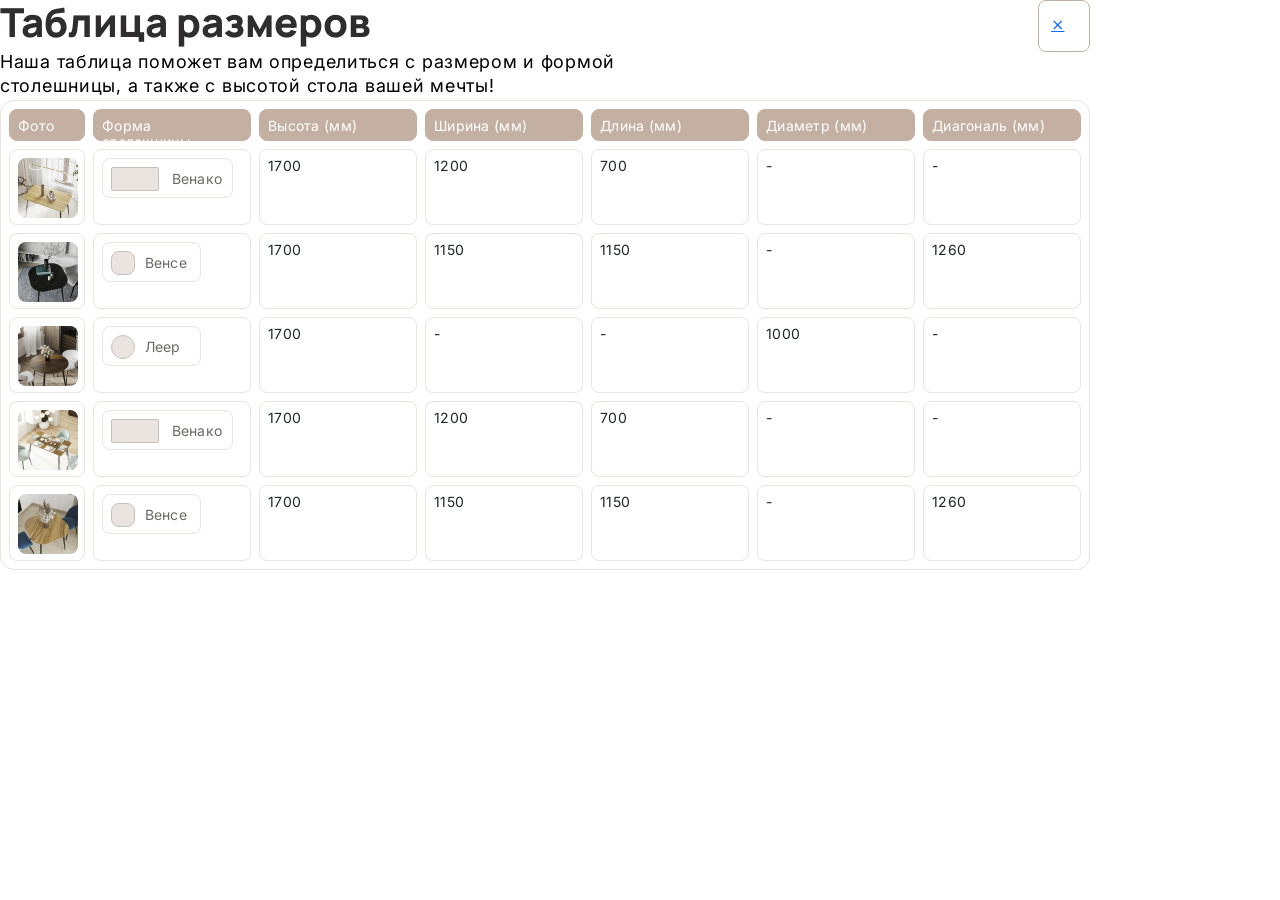
<file: size.html>
<!DOCTYPE html>
<html lang="en">
<head>
    <meta charset="UTF-8">
    <meta name="viewport" content="width=device-width, initial-scale=1.0">
    <title>Sizes</title>
    <link href="https://cdn.jsdelivr.net/npm/bootstrap@5.3.3/dist/css/bootstrap.min.css" rel="stylesheet" integrity="sha384-QWTKZyjpPEjISv5WaRU9OFeRpok6YctnYmDr5pNlyT2bRjXh0JMhjY6hW+ALEwIH" crossorigin="anonymous">
    <link rel="stylesheet" href="/css/index.css">
	<link rel="preconnect" href="https://fonts.googleapis.com">
	<link rel="preconnect" href="https://fonts.gstatic.com" crossorigin>
	<link href="https://fonts.googleapis.com/css2?family=Manrope:wght@200..800&display=swap" rel="stylesheet">

    <link rel="preconnect" href="https://fonts.googleapis.com">
    <link rel="preconnect" href="https://fonts.gstatic.com" crossorigin>
    <link href="https://fonts.googleapis.com/css2?family=Inter:ital,opsz,wght@0,14..32,100..900;1,14..32,100..900&display=swap" rel="stylesheet">   
</head>
<body class="size_body">
  <div class="size_hadder">
      <div class="size_hadder_maintext">
          Таблица размеров
      </div>
      <a href="/product.html" class="size_hadder_exit">
          ×
      </a>
      <div class="size_hadder_lowtext">
          Наша таблица поможет вам определиться с размером 
          и формой столешницы, а также с высотой стола вашей мечты!
      </div>
    	</div>
		<div class="size_table">
			<div class="size_table_top_first">
					Фото
			</div>
			<div class="size_table_top_other">
					Форма столешницы
			</div>  
			<div class="size_table_top_other">
					Высота (мм)
			</div>  
			<div class="size_table_top_other">
					Ширина (мм)
			</div>  
			<div class="size_table_top_other">
					Длина (мм)
			</div>  
			<div class="size_table_top_other">
					Диаметр (мм)
			</div>  
			<div class="size_table_top_other">
					Диагональ (мм)
			</div>  

      <div class="size_table_firstcolom">
        <img src="/img/venako_size.png" alt="" class="size_table_firstcolom_img">
      </div>
      <div class="size_table_maincontent">
        <div class="size_table_maincontent_venako">
          <div id="rectangle" class="size_table_maincontent_venako_figure">
          </div>
          <div class="size_table_maincontent_venako_text">
            Венако
          </div>
        </div>
        </div>
				<div	class="size_table_maincontent">
					1700
				</div>
				<div	class="size_table_maincontent">
					1200
				</div>
				<div	class="size_table_maincontent">
					700
				</div>
				<div	class="size_table_maincontent">
					-
				</div>
				<div	class="size_table_maincontent">
					-
				</div>

				<div class="size_table_firstcolom">
					<img src="/img/vense_size.png" alt="" class="size_table_firstcolom_img">
				</div>
				<div class="size_table_maincontent">
					<div class="size_table_maincontent_vense">
						<div id="rectangle" class="size_table_maincontent_vense_figure">
						</div>
						<div class="size_table_maincontent_vense_text">
							Венсе
						</div>
					</div>
				</div>
				<div	class="size_table_maincontent">
					1700
				</div>
				<div	class="size_table_maincontent">
					1150
				</div>
				<div	class="size_table_maincontent">
					1150
				</div>
				<div	class="size_table_maincontent">
					-
				</div>
				<div	class="size_table_maincontent">
					1260
				</div>

				<div class="size_table_firstcolom">
					<img src="/img/leer_size.png" alt="" class="size_table_firstcolom_img">
				</div>
				<div class="size_table_maincontent">
					<div class="size_table_maincontent_leer">
						<div id="rectangle" class="size_table_maincontent_leer_figure">
						</div>
						<div class="size_table_maincontent_leer_text">
							Леер
						</div>
					</div>
				</div>
				<div	class="size_table_maincontent">
					1700
				</div>
				<div	class="size_table_maincontent">
					-
				</div>
				<div	class="size_table_maincontent">
					-
				</div>
				<div	class="size_table_maincontent">
					1000
				</div>
				<div	class="size_table_maincontent">
					-
				</div>

				<div class="size_table_firstcolom">
					<img src="/img/venako2_size.png" alt="" class="size_table_firstcolom_img">
			 	</div>
			 	<div class="size_table_maincontent">
				 <div class="size_table_maincontent_venako">
					 <div id="rectangle" class="size_table_maincontent_venako_figure">
					 </div>
					 <div class="size_table_maincontent_venako_text">
						 Венако
					 </div>
				 </div>
				 </div>
				 <div	class="size_table_maincontent">
					1700
				 </div>
				 <div	class="size_table_maincontent">
					1200
				</div>
				<div	class="size_table_maincontent">
					700
				</div>
				<div	class="size_table_maincontent">
					-
				</div>
				<div	class="size_table_maincontent">
					-
				</div>

				<div class="size_table_firstcolom">
					<img src="/img/vense2_size.png" alt="" class="size_table_firstcolom_img">
				</div>
				<div class="size_table_maincontent">
					<div class="size_table_maincontent_vense">
						<div id="rectangle" class="size_table_maincontent_vense_figure">
						</div>
						<div class="size_table_maincontent_vense_text">
							Венсе
						</div>
					</div>
				</div>
				<div	class="size_table_maincontent">
					1700
				</div>
				<div	class="size_table_maincontent">
					1150
				</div>
				<div	class="size_table_maincontent">
					1150
				</div>
				<div	class="size_table_maincontent">
					-
				</div>
				<div	class="size_table_maincontent">
					1260
				</div>

			</div>
    <script src="/js/product_form.js"></script>
    <script src="https://cdn.jsdelivr.net/npm/bootstrap@5.3.3/dist/js/bootstrap.bundle.min.js" integrity="sha384-YvpcrYf0tY3lHB60NNkmXc5s9fDVZLESaAA55NDzOxhy9GkcIdslK1eN7N6jIeHz" crossorigin="anonymous"></script>
</body>
</html>
</file>
<file: css/index.css>
.body{
  max-width: 100vw;
  padding: 0px 24px 0px 0px;
}
.container{
  max-width: 100vw;
  height: 92px;
  padding: 0px 24px 0px 24px;
  gap: 0px;
  border: 0px 0px 8px 0px;
  opacity: 0px;
}
.hadder{
  display: flex;
  justify-content: space-between;
  padding-top: 24px;
  padding-right: 24px;
}
.networks{
  display: inline-block;
  padding-top: 48px;
  padding-left: 48px;
}
.imgborder{
  border: 1px solid black;
  border-radius: 8px;
  padding: 12px 12px 12px 12px;
  margin-right: 16px;
}
.dropdown{
  padding-left: 24px;
  display: inline; 
}
.logo{
  display: inline;
}
.dropdown-menu{
  width: 540px;
  height: 1,080px;
  opacity: 0px;    
  font-family: manrope;
  background: #E9E4E0;
}
.full-items-menu{
  margin-top: 48px;
}
.close_img{
  position: absolute;
  margin-top: 24px;
  margin-right: 24px;
  margin-left: 464px;
  border-radius: 8px;
  padding: 12px 12px 12px 12px;
  border: 1px solid #2F2D2E;
}
.btn-secondary{
  text-decoration: none;
}
.dropdown-item {
  padding-left: 48px;
  padding-top: 24px;
  padding-bottom: 16px;
  font-family: Manrope;
  font-size: 40px;
	font-weight: 800;
	color: #C9C0BA;
  line-height: 44px;
  text-align: left;
  text-underline-position: from-font;
  text-decoration-skip-ink: none;
}
.dropdown-item:hover {
	color: #2F2D2E;
}
.request{
  width: 311px;
  height: 72px;
  border-radius: 8px;
  margin-left: 48px;
  margin-top: 24px;
  margin-bottom: 24px;
  border: 1px solid #2F2D2E;
  padding: 24px 40px 24px 40px;
  background-color: #2F2D2E;
}
.req_font{
  font-family: Inter;
  font-size: 24px;
  font-weight: 400;
  line-height: 24px;
  text-align: left;
  text-underline-position: from-font;
  text-decoration: none;
  color: #FFFFFF;
}
.languages{
  padding-top: 12px;
  padding-left: 48px;
  margin-bottom: 236px;
}
.translate{
  border: 1px solid black;
  border-radius: 8px;
  margin-right: 16px;
  padding: 8px 16px 8px 16px;
}
.dilers{
  display: inline; 
  font-family: Inter;
  font-size: 16px;
  font-weight: 500;
  line-height: 18px;
  text-align: left;
  text-decoration-line: underline;
  text-decoration-style: solid;
  text-underline-position: from-font;
  text-decoration-skip-ink: none;
  color: #C4B0A2;
}


.product_catalog{
  max-width: 100vw;
  padding: 48px 24px 0px 24px;
}
.text_swap_catalog{
  text-decoration: none;
  font-family: Inter;
  font-size: 16px;
  font-weight: 500;
  line-height: 18px;
  text-align: left;
  text-underline-position: from-font;
  text-decoration-skip-ink: none;
  color: #C4B0A2;
}
.text_swap_catalog:hover{
  color: #2F2D2E;
}
.big_catalog_text{
  font-family: Manrope;
  font-size: 54px;
  font-weight: 800;
  line-height: 56px;
  text-align: left;
  text-underline-position: from-font;
  text-decoration-skip-ink: none;
  color: #2F2D2E;
}
.progress_bar{
  display: flex;
  align-items: center;
  width: 301px;
  height: 44px;
  gap: 16px;
  opacity: 0px;
}
.catalog_and_progress_bar{
  display: grid; 
  grid-template-columns: 1260px 612px;
  max-width: 1872px;
  justify-content: space-between;
}
.progress_bar_full{
  display: grid; 
  grid-template-columns: 55% 45%;
  justify-content:right;
}
.number_progress_bar{
  font-family: Manrope;
  font-size: 32px;
  font-weight: 800;
  line-height: 44px;
  text-align: left;
  text-underline-position: from-font;
  text-decoration-skip-ink: none;
}
.progress_bar_change{
  display: inline-block;
  width: 191px;
  height: 8px;
  padding: 2px 0px 0px 0px;
  border: 1px solid black;
  border-radius: 4px;
  background-color: #E9E4E0;
}
.navigation_buttons{
  display: inline;
}

.collection{
  padding-top: 24px;
  display: grid;
  justify-content: start;
  grid-template-columns: 1fr 1fr 1fr;
  grid-template-rows: 100%;
  row-gap: 24px;
  column-gap: 24px;
 }
.collection_container{
  display: grid;
  grid-template-columns: 80% 20%;
  grid-template-rows: 50% 50%;
  width: 608px;
  height: 350px;
  border-radius: 8px;
}
.collection_img{
  max-width: 608px;
  max-height: 380px;
  width: auto;
  height: auto;
  filter: brightness(60%);
  border-radius: 8px;
}
.collection_icon{
  z-index: 1;
  padding: 100px 0px 0px 60px;
}
.text{
  font-family: Manrope;
  font-size: 40px;
  font-weight: 800;
  line-height: 44px;
  text-align: left;
  text-underline-position: from-font;
  text-decoration-skip-ink: none;
  color: #FFFFFF;
  z-index: 1;
  padding: 64px 0px 0px 32px;
}
.low_text{
  font-family: Inter;
  font-size: 18px;
  font-weight: 400;
  line-height: 24px;
  letter-spacing: 0.04em;
  text-align: left;
  text-underline-position: from-font;
  text-decoration-skip-ink: none;
}


.filters{
  display: flex;
  flex-wrap: wrap;
  justify-content: flex-start;
  justify-items: center;
  padding: 50px 0px 0px 160px;
  gap: 6px;
}
.filter_item{
  padding: 8px 16px 8px 16px;
  
  border: 1px solid #C4B0A2;
  border-radius: 8px;
 
  font-family: Inter;
  font-size: 18px;
  font-weight: 400;
  line-height: 24px;
  letter-spacing: 0.04em;
  text-align: center;
  text-underline-position: from-font;
  text-decoration-skip-ink: none;
  color: #C4B0A2;
  cursor: pointer;

  margin-right: 16px;
}
.filter_item:hover{
  border: 1px solid #2F2D2E;
  color: #2F2D2E;
}
.main_catalog{
  display: grid;
  margin: 24px;
  justify-content: center;
  grid-template-columns: repeat(auto-fit, 356px 356px);
  grid-template-rows: repeat(auto-fit, 439px 439px);
  row-gap: 24px;
  column-gap: 24px;
}
.main_catalog_item{
  width:356px;
  height: 439px;
  border: 1px solid #C9C0BA;
  border-radius: 8px;

  display: grid;
  grid-template-columns: 80% 20%;
  grid-template-rows: 80% 20%;
}
.product_link{
  text-decoration:none;
  color: #2F2D2E;
}
.main_catalog_item:hover{
  border-color: #2F2D2E;
}
.main_item_img{
  width: 354px;
  height: 355px;
  gap: 20px;
  opacity: 0px;
  background-color:#E9E4E0;
  border: 1px solid #C9C0BA;
  border-radius: 8px 8px 0px 0px;
}
.main_catalog_text{
  padding: 16px 0px 16px 16px;
}
.main_catalog_text_top{
  font-family: Inter;
  font-size: 18px;
  font-weight: 400;
  line-height: 24px;
  letter-spacing: 0.04em;
  text-align: left;
  text-underline-position: from-font;
  text-decoration-skip-ink: none;
}
.main_catalog_text_price{
  padding-top: 4px;
  font-family: Inter;
  font-size: 20px;
  font-weight: 700;
  line-height: 24px;
  letter-spacing: 0.04em;
  text-align: left;
  text-underline-position: from-font;
  text-decoration-skip-ink: none;
}
.main_catalog_icon_show{
  margin-top: 16px;
  padding: 12px;
  border-radius: 8px;
  border: 1px solid #C4B0A2
}
.main_button_showmore{
  display: flex;
  justify-content: center;
  margin-top: 24px;
  
  font-family: Inter;
  font-size: 20px;
  font-weight: 400;
  line-height: 20px;
  text-align: left;
  text-underline-position: from-font;
  text-decoration-skip-ink: none;
  color: #FFFFFF;
}
.border_showmore{
  padding: 16px 32px 16px 32px;
  gap: 10px;
  border-radius: 8px;
  border: 1px solid #C4B0A2;
  background-color: #C4B0A2;
  background-size: 220px 52px;
}


.feedback_form{
  display: grid;
  align-items: center;
  margin: 50px 24px 24px 24px;
  width: 100vw;
  height: 659px;
  padding-bottom: 24px;
}
.feedback_fon{
  background-image: url(/img/feedback.png);
  border-radius: 8px;
  border: 1px;
  width: 1772px;
  height: 635px;
}
.feedback_text{
  display: grid;
  justify-content: center;
  align-content: center;
  grid-template-rows: 10% 90%;
  grid-template-columns: 50% 50%;
  margin-top: 120px;
  border: 16px double #FFFFFF33;

  gap: 8px;
  border-radius: 8px;

  backdrop-filter: blur(20px);
  margin-left: 417px;
  width: 1086px;
  height: 371px;
  padding: 100px;
}
.feedback_text_1{
  font-family: Manrope;
  font-size: 40px;
  font-weight: 800;
  line-height: 44px;
  text-align: left;
  text-underline-position: from-font;
  text-decoration-skip-ink: none;
  color: #FFFFFF;
}
.feedback_text_2{
  font-family: Inter;
  font-size: 18px;
  font-weight: 400;
  line-height: 24px;
  letter-spacing: 0.04em;
  text-align: left;
  text-underline-position: from-font;
  text-decoration-skip-ink: none;
  color: #FFFFFF;
}
.feedback_text_place{
  display: grid;
  align-content: center;
  justify-content: start;
  margin-top: 10px;
}
.feedback_input{
  display: grid;
  grid-template-columns: 459px;
  grid-template-rows: 103px 103px 103px;
  background-color: #FFFFFF;
  width: 459px;
  height: 308px;
  align-content:center;
  justify-content: center;
  border-radius: 8px;
  border: 1px solid #2A2824B2;
}
.full_input{
  margin: 24px 24px 0px 40px;
  width: 379px;
  height: 64px;
  border-radius: 8px;
  border: 1px solid #2A2824B2;
  font-family: Inter;
  font-size: 20px;
  font-weight: 400;
  line-height: 24px;
  text-align: left;
  text-underline-position: from-font;
  text-decoration-skip-ink: none;
  color: #2A2824B2;
  padding-left: 16px;
}
/*.full_input::placeholder{
  padding-left: 16px;
}*/
.send_grid{
  display: grid;
  align-content: center;
  justify-content: center;
  grid-template-columns: 50% 50%;
}
.send_grid_text{
  font-family: Inter;
  font-size: 12px;
  font-weight: 400;
  line-height: 17px;
  text-align: left;
  text-underline-position: from-font;
  text-decoration-skip-ink: none;
  padding-left: 48px;
}
.send_grid_button{
  display: flex;
  justify-content: center;
  align-items: center;
  width: 185px;
  height:52px;
  padding: 16px 32px 16px 32px;
  border-radius: 8px;
  border: 1px solid #C4B0A2;
  background-color: #C4B0A2;
  font-family: Inter;
  font-size: 20px;
  font-weight: 400;
  line-height: 20px;
  text-underline-position: from-font;
  text-decoration-skip-ink: none;
  color: #FFFFFF;  
}

/*---------------------------------------*/
.product_form_main{
  padding-top: 24px;
  display: grid;
  grid-template-columns: repeat(auto-fit,50% 50%);
}
.product_form_main_img_div{
  display: grid;
  justify-items: end;
}
.product_form_img_main{
  max-width: 732px;
  max-height: 646px;
  width: auto;
  height: auto;
  object-fit: cover;
  border-radius: 8px;
}

.product_form_main_content_div{
  display: grid;
  max-height: 646px;
  grid-template-rows: 24px 100px 42px 42px 42px 42px 42px 1fr;
  row-gap: 18.5px;
  max-width: 732px;
}
.product_form_main_content_div_had{
  display: grid;
  justify-items: start;
  grid-template-columns: 1fr 1fr 1fr 1fr 1fr 1fr;
  max-width: 558px;
  padding-left: 24px;
}
.product_form_main_content_div_had_spans{
  font-family: Inter;
  font-size: 16px;
  font-weight: 500;
  line-height: 18px;
  text-align: left;
  text-underline-position: from-font;
  text-decoration-skip-ink: none;
}
.product_form_main_content_div_had_spans:hover{
  cursor: pointer;
  color: #C4B0A2;
}
.product_form_main_content_div_had_url{
  font-family: Inter;
  font-size: 16px;
  font-weight: 500;
  line-height: 18px;
  text-align: left;
  text-underline-position: from-font;
  text-decoration: none;
  color: #C4B0A2;
}

.product_form_main_content_div_text{
  padding-left: 24px;
}
.product_form_main_content_div_text_big{
  font-family: Manrope;
  font-size: 54px;
  font-weight: 800;
  line-height: 56px;
  text-align: left;
  text-underline-position: from-font;
  text-decoration-skip-ink: none;
}
.product_form_main_content_div_text_small{
  font-family: Inter;
  font-size: 14px;
  font-weight: 400;
  line-height: 16px;
  letter-spacing: 0.02em;
  text-align: left;
  text-underline-position: from-font;
  text-decoration-skip-ink: none;
}

.product_form_main_content_div_stiles{
  padding-top: 16px;
  padding-left: 24px;
  display: grid;
  grid-template-columns: 25% 75%;
  max-width: 708px;
}
.product_form_main_content_div_stiles_text{
  font-family: Inter;
  font-size: 14px;
  font-weight: 600;
  line-height: 18px;
  letter-spacing: 0.02em;
  text-align: left;
  text-underline-position: from-font;
  text-decoration-skip-ink: none;
}
.product_form_main_content_div_stiles_variant{
  display: grid;
  grid-template-columns: 140px 107px 132px;
}
.product_form_main_content_div_stiles_variant_venako{
  display: grid;
  grid-template-columns: 1fr 1fr;
  align-items: center;
  justify-content: center;
  border: 1px solid #E9E4E0;
  border-radius: 8px;
  width: 131px;
  height: 40px;
}
.product_form_main_content_div_stiles_variant_venako_text{
  font-family: Inter;
  font-size: 14px;
  font-weight: 400;
  line-height: 16px;
  letter-spacing: 0.02em;
  text-align: left;
  text-underline-position: from-font;
  text-decoration-skip-ink: none;
  color: #2A2824B2;
}
.product_form_main_content_div_stiles_variant_venako:hover{
  border: 1px solid #2A2824B2;
  cursor: pointer;
}
.product_form_main_content_div_stiles_variant_venako_rectangle{
  justify-self: center;
  padding-right: 10px;
  width: 48px;
  height: 24px;
  border-radius: 2px;
  border: 1px solid #2F2D2E;
  background-color: #2A2824B2;
}
.product_form_main_content_div_stiles_variant_vense{
  display: grid;
  grid-template-columns: 1fr 1fr;
  align-items: center;
  justify-content: center;
  border: 1px solid #E9E4E0;
  border-radius: 8px;
  width: 99px;
  height: 40px;
}
.product_form_main_content_div_stiles_variant_vense_text{
  font-family: Inter;
  font-size: 14px;
  font-weight: 400;
  line-height: 16px;
  letter-spacing: 0.02em;
  text-align: left;
  text-underline-position: from-font;
  text-decoration-skip-ink: none;
  color: #2A2824B2;
}
.product_form_main_content_div_stiles_variant_vense:hover{
  border: 1px solid #2F2D2E;
  cursor: pointer;
}
.product_form_main_content_div_stiles_variant_vense_square{
  justify-self: center;
  padding-right: 10px;
  width: 24px;
  height: 24px;
  border-radius: 8px;
  border: 1px solid #C9C0BA;
  background-color: #E9E4E0;
}
.product_form_main_content_div_stiles_variant_leer{
  display: grid;
  grid-template-columns: 1fr 1fr;
  align-items: center;
  justify-content: center;
  border: 1px solid #E9E4E0;
  border-radius: 8px;
  width: 92px;
  height: 40px;
}
.product_form_main_content_div_stiles_variant_leer_text{
  font-family: Inter;
  font-size: 14px;
  font-weight: 400;
  line-height: 16px;
  letter-spacing: 0.02em;
  text-align: left;
  text-underline-position: from-font;
  text-decoration-skip-ink: none;
  color: #2A2824B2;
}
.product_form_main_content_div_stiles_variant_leer:hover{
  border: 1px solid #2F2D2E;
  cursor: pointer;
}
.product_form_main_content_div_stiles_variant_leer_elipse{
  justify-self: center;
  padding-right: 10px;
  width: 24px;
  height: 24px;
  border-radius: 360px;
  border: 1px solid #C9C0BA;
  background-color: #E9E4E0;
}
.product_form_main_content_div_size{
  margin-top: 24px;
  padding-left: 24px;
  display: grid;
  grid-template-columns: 25% 75%;
  max-width: 708px;
}
.product_form_main_content_div_size_text{
  display: grid;
  grid-template-rows: 1fr 1fr;
}
.product_form_main_content_div_size_text_top{
  font-family: Inter;
  font-size: 14px;
  font-weight: 600;
  line-height: 18px;
  letter-spacing: 0.02em;
  text-align: left;
  text-underline-position: from-font;
  text-decoration-skip-ink: none;
}
.product_form_main_content_div_size_text_bot{
  font-family: Inter;
  padding-left: 0px;
  font-size: 14px;
  font-weight: 600;
  line-height: 20px;
  letter-spacing: 0.04em;
  text-align: left;
  text-decoration-line: underline;
  text-decoration-style: solid;
  text-underline-position: from-font;
  text-decoration-skip-ink: none;
  border: 1px solid #FFFFFF;
  background-color: #FFFFFF;
  color: #C4B0A2;
}

.product_form_main_content_div_size_variants{
  display: grid;
  grid-template-columns: 31% 79%;
  gap: 8px;
}
.product_form_main_content_div_size_variants_first{
  display: flex;
  justify-content: center;
  align-items: center;
  width: 150px;
  height: 40px;
  padding: 12px;
  gap: 8px;
  border-radius: 8px;
  border: 1px solid #E9E4E0;
}

.product_form_main_content_div_size_variants_first_checkbox{
  width: 16px;
  height: 16px;
  padding: 3px;
  border-radius: 8px;
  border: 1px solid #C4B0A2;
  color:#C4B0A2;
  cursor: pointer;
}
.product_form_main_content_div_size_variants_first:hover{
  border: 1px solid #2A2824B2;
}
/*.product_form_main_content_div_size_variants_first_checkbox::after{
  width: 10px;
  height: 10px;
  border: 1px solid #2A2824B2;
  border-color: #C4B0A2;
}*/
.product_form_main_content_div_size_variants_first_number{
  font-family: Inter;
  font-size: 14px;
  font-weight: 400;
  line-height: 16px;
  letter-spacing: 0.02em;
  text-align: left;
  text-underline-position: from-font;
  text-decoration-skip-ink: none;
  color: #2A2824B2;
}
.product_form_main_content_div_size_variants_second{
  display: flex;
  justify-content: start;
  align-items: center;
  width: 150px;
  height: 40px;
  padding: 12px;
  gap: 8px;
  border-radius: 8px;
  border: 1px solid #E9E4E0;
}
.product_form_main_content_div_size_variants_second:hover{
  border: 1px solid #2A2824B2;
}

.product_form_main_content_div_colors{
  display: grid;
  grid-template-columns: 25% 75%;
  margin-top: 24px;
  padding-left: 24px;
  max-width: 708px;
}
.product_form_main_content_div_colors_text{
  font-family: Inter;
  font-size: 14px;
  font-weight: 600;
  line-height: 18px;
  letter-spacing: 0.02em;
  text-align: left;
  text-underline-position: from-font;
  text-decoration-skip-ink: none;
  color: #2A2824B2;
}
.product_form_main_content_div_colors_type{
  display: grid;
  grid-template-columns: 1fr 1fr 1fr;
  column-gap: 8px;
}
.product_form_main_content_div_colors_type_nature{
  display: grid;
  grid-template-columns: 20% 80%;
  align-items: center;
  width: 203px;
  height: 40px;
  padding: 8px 16px 8px 8px;
  border-radius: 8px;
  border: 1px solid #E9E4E0;
}
.product_form_main_content_div_colors_type_nature:hover{
  border: 1px solid #2A2824B2;
  cursor: pointer;
}
.product_form_main_content_div_colors_type_nature_img{
  border-radius: 4px;
}
.product_form_main_content_div_colors_type_nature_text{
  font-family: Inter;
  font-size: 14px;
  font-weight: 400;
  line-height: 16px;
  letter-spacing: 0.02em;
  text-align: left;
  text-underline-position: from-font;
  text-decoration-skip-ink: none;
  color: #2A2824B2;
}
.product_form_main_content_div_colors_type_brown{
  display: grid;
  grid-template-columns: 25% 75%;
  align-items: center;
  width: 151px;
  height: 40px;
  padding: 8px 16px 8px 8px;
  border-radius: 8px;
  border: 1px solid #E9E4E0;
}
.product_form_main_content_div_colors_type_brown:hover{
  border: 1px solid #2A2824B2;
  cursor: pointer;
}
.product_form_main_content_div_colors_type_brown_img{
  border-radius: 4px;
}
.product_form_main_content_div_colors_type_brown_text{
  font-family: Inter;
  font-size: 14px;
  font-weight: 400;
  line-height: 16px;
  letter-spacing: 0.02em;
  text-align: left;
  text-underline-position: from-font;
  text-decoration-skip-ink: none;
  color: #2A2824B2;
}
.product_form_main_content_div_colors_type_graphite{
  display: grid;
  grid-template-columns: 25% 75%;
  align-items: center;
  width: 159px;
  height: 40px;
  padding: 8px 16px 8px 8px;
  border-radius: 8px;
  border: 1px solid #E9E4E0;
}
.product_form_main_content_div_colors_type_graphite:hover{
  border: 1px solid #2A2824B2;
  cursor: pointer;
}
.product_form_main_content_div_colors_type_graphite_img{
  border-radius: 4px;
}
.product_form_main_content_div_colors_type_graphite_text{
  font-family: Inter;
  font-size: 14px;
  font-weight: 400;
  line-height: 16px;
  letter-spacing: 0.02em;
  text-align: left;
  text-underline-position: from-font;
  text-decoration-skip-ink: none;
  color: #2A2824B2;
}

.product_form_main_content_div_pattern{
  display: grid;
  grid-template-columns: 25% 75%;
  margin-top: 24px;
  padding-left: 24px;
  max-width: 708px;
}
.product_form_main_content_div_pattern_text_top{
  font-family: Inter;
  font-size: 14px;
  font-weight: 600;
  line-height: 18px;
  letter-spacing: 0.02em;
  text-align: left;
  text-underline-position: from-font;
  text-decoration-skip-ink: none;
  color:#2A2824B2;
}
.product_form_main_content_div_pattern_text_bottom{
  font-family: Inter;
  font-size: 14px;
  font-weight: 600;
  line-height: 20px;
  letter-spacing: 0.04em;
  text-align: left;
  text-decoration-line: underline;
  text-decoration-style: solid;
  text-underline-position: from-font;
  text-decoration-skip-ink: none;
  color: #C4B0A2;
}
.product_form_main_content_div_pattern_variant{
  display: grid;
  grid-template-columns: 100px 100px 100px 100px;
  max-width: 732px;
}
.product_form_main_content_div_pattern_variant_first{
  display: grid;
  grid-template-columns: 20% 80%;
  align-items: center;
  width: 93px;
  height: 40px;
  padding: 12px;
  gap: 8px;
  border-radius: 8px;
  border: 1px solid #E9E4E0;
}
.product_form_main_content_div_pattern_variant_first_text{
  font-family: Inter;
  font-size: 14px;
  font-weight: 400;
  line-height: 16px;
  letter-spacing: 0.02em;
  text-align: left;
  text-underline-position: from-font;
  text-decoration-skip-ink: none;
  color:#2A2824B2;
}
.product_form_main_content_div_pattern_variant_first_checkbox{
  width: 16px;
  height: 16px;
  padding: 3px;
  border-radius: 8px;
  border: 1px solid #E9E4E0;
  color: #C4B0A2;
  cursor: pointer;
}

.product_form_main_content_div_legcolor{
  display: grid;
  grid-template-columns: 25% 75%;
  margin-top: 24px;
  padding-left: 24px;
  max-width: 708px;
}
.product_form_main_content_div_legcolor_text{
  font-family: Inter;
  font-size: 14px;
  font-weight: 600;
  line-height: 18px;
  letter-spacing: 0.02em;
  text-align: left;
  text-underline-position: from-font;
  text-decoration-skip-ink: none;
  color: #2A2824B2;
}
.product_form_main_content_div_legcolor_variant{
  display: grid;
  grid-template-columns: 112px 112px 112px;
  max-width: 732px;
}
.product_form_main_content_div_legcolor_variant_white{
  display: grid;
  grid-template-columns: 25% 75%;
  align-items: center;
  width: 102px;
  height: 40px;
  padding: 8px 16px 8px 8px;
  gap: 8px;
  border-radius: 8px;
  border: 1px solid #E9E4E0;
}
.product_form_main_content_div_legcolor_variant_white:hover{
  border: 1px solid #2A2824B2;
  cursor: pointer;
}
.product_form_main_content_div_legcolor_variant_white_square{
  justify-self: center;
  padding-right: 10px;
  width: 24px;
  height: 24px;
  border-radius:4px;
  border: 1px solid #C9C0BA;
  background-color: #FFFFFF;
}
.product_form_main_content_div_legcolor_variant_white_text{
  font-family: Inter;
  font-size: 14px;
  font-weight: 400;
  line-height: 16px;
  letter-spacing: 0.02em;
  text-align: left;
  text-underline-position: from-font;
  text-decoration-skip-ink: none;
  color: #2A2824B2;
  margin-left: 6px;
}
.product_form_main_content_div_legcolor_variant_gray{
  display: grid;
  grid-template-columns: 25% 75%;
  align-items: center;
  width: 103px;
  height: 40px;
  padding: 8px 16px 8px 8px;
  gap: 8px;
  border-radius: 8px;
  border: 1px solid #E9E4E0;
}
.product_form_main_content_div_legcolor_variant_gray:hover{
  border: 1px solid #2A2824B2;
  cursor: pointer;
}
.product_form_main_content_div_legcolor_variant_gray_square{
  justify-self: center;
  padding-right: 10px;
  width: 24px;
  height: 24px;
  border-radius:4px;
  border: 1px solid #2A2824B2;
  background-color: #2A2824B2;
}
.product_form_main_content_div_legcolor_variant_gray_text{
  font-family: Inter;
  font-size: 14px;
  font-weight: 400;
  line-height: 16px;
  letter-spacing: 0.02em;
  text-align: left;
  text-underline-position: from-font;
  text-decoration-skip-ink: none;
  color: #2A2824B2;
}
.product_form_main_content_div_legcolor_variant_black{
  display: grid;
  grid-template-columns: 25% 75%;
  align-items: center;
  width: 112px;
  height: 40px;
  padding: 8px 16px 8px 8px;
  gap: 8px;
  border-radius: 8px;
  border: 1px solid #E9E4E0;
}
.product_form_main_content_div_legcolor_variant_black:hover{
  border: 1px solid #2A2824B2;
  cursor: pointer;
}
.product_form_main_content_div_legcolor_variant_black_square{
  justify-self: center;
  padding-right: 10px;
  width: 24px;
  height: 24px;
  border-radius:4px;
  border: 1px solid #2F2D2E;
  background-color: #2F2D2E;
}
.product_form_main_content_div_legcolor_variant_black_text{
  font-family: Inter;
  font-size: 14px;
  font-weight: 400;
  line-height: 16px;
  letter-spacing: 0.02em;
  text-align: left;
  text-underline-position: from-font;
  text-decoration-skip-ink: none;
  color: #2A2824B2;
}

/*Низ продукста*/
.product_form_main_content_div_price{
  display: grid;
  grid-template-rows: 50% 50%;
  width: 708px;
  height: 158px;
  border: 1px solid #E9E4E0;
  background-color: #E9E4E0;
  border-radius: 8px;
  padding: 16px;
  margin-top: 24px;
  margin-left: 24px;
}
.product_form_main_content_div_price_promo{
  display: grid;
  grid-template-rows: 50% 50%;
}
.product_form_main_content_div_price_promo_top{
  font-family: Manrope;
  font-size: 32px;
  font-weight: 800;
  line-height: 28px;
  text-align: left;
  text-underline-position: from-font;
  text-decoration-skip-ink: none;
  color: #2F2D2E;
}
.product_form_main_content_div_price_promo_bottom{
  font-family: Inter;
  font-size: 14px;
  font-weight: 600;
  line-height: 18px;
  letter-spacing: 0.02em;
  text-align: left;
  text-underline-position: from-font;
  text-decoration-skip-ink: none;
  color: #2A2824B2;
}
.product_form_main_content_div_price_common_top{
  font-family: Manrope;
  font-size: 32px;
  font-weight: 800;
  line-height: 28px;
  text-align: left;
  text-decoration-line: line-through;
  text-underline-position: from-font;
  text-decoration-skip-ink: none;
  color: #C4B0A2;
}
.product_form_main_content_div_price_common_bottom{
  margin-top: 4px;
  font-family: Inter;
  font-size: 14px;
  font-weight: 600;
  line-height: 18px;
  letter-spacing: 0.02em;
  text-align: left;
  text-underline-position: from-font;
  text-decoration-skip-ink: none;
  color: #C4B0A2;
}
.product_form_main_content_div_price_buttons{
  display: grid;
  grid-template-columns: 1fr 1fr 1fr;
  justify-content: start;
  width: 156px;
  height: 53px;
  border: 1px solid #C4B0A2;
  border-radius: 8px;
  background-color: #FBFBFB;
}
.product_form_main_content_div_price_buttons_minus{
  display: flex;
  justify-content:center;
  align-items: center;
  width: 52px;
  height: 52px;
  border-radius: 6px;
  border: 1px solid #C4B0A2;
  background-color: #FBFBFB;
}
.product_form_main_content_div_price_buttons_minus_in{
  width: 11.67px;
  height: 1.17px;
  top: 13.42px;
  left: 8.17px;
  border: 1px solid #C4B0A2;
  color: #C4B0A2;
}
.product_form_main_content_div_price_buttons_plus{
  display: flex;
  justify-content:center;
  align-items: center;
  width: 52px;
  height: 52px;
  border-radius: 6px;
  border: 1px solid #C4B0A2;
  background-color: #FBFBFB;
}
.product_form_main_content_div_price_buttons_plus_in{
  width: 14px;
  height: 14px;
  top: 7px;
  left: 7px;
  background:
    linear-gradient(#C4B0A2,#C4B0A2),
    linear-gradient(#C4B0A2,#C4B0A2);
  background-position:center;
  background-size: 14px 2px,2px 14px;
  background-repeat:no-repeat;
}
.product_form_main_content_div_price_buttons_counter{
  display: flex;
  align-items: center;
  justify-content: center;
  width: 51px;
  height: 51px;
  border: 1px solid #FBFBFB;
  background-color: #FBFBFB;
  font-family: Inter;
  font-size: 18px;
  font-weight: 400;
  line-height: 18px;
  letter-spacing: 0.04em;
  text-align: center;
  text-underline-position: from-font;
  text-decoration-skip-ink: none;
  color: #2F2D2E;
}
.product_form_main_content_div_price_basket{
  width: 497px;
  height: 52px;
  border: 1px solid #C4B0A2;
  border-radius: 8px;
  background-color: #C4B0A2;
  font-family: Inter;
  font-size: 20px;
  font-weight: 400;
  line-height: 20px;
  text-underline-position: from-font;
  text-decoration-skip-ink: none;
  color: #FFFFFF;
}
/*Выравниивание цены*/

.product_form_main_content_div_price_full{
  display: grid;
  grid-template-columns: 43% 57%;
}
.product_form_main_content_div_price_buttons_full{
  display: grid;
  grid-template-columns: 27% 73%;
}
.size_hadder{
  display: grid;
  grid-template-columns: 60% 40%;
  grid-template-rows: 50% 50%;
  max-width: 1090px;
  max-height: 124px;
}
.size_hadder_maintext{
  font-family: Manrope;
  font-size: 40px;
  font-weight: 800;
  line-height: 44px;
  text-align: left;
  text-underline-position: from-font;
  text-decoration-skip-ink: none;
  color: #2F2D2E;
}
.size_hadder_lowtext{
  font-family: Inter;
  font-size: 18px;
  font-weight: 400;
  line-height: 24px;
  letter-spacing: 0.04em;
  text-align: left;
  text-underline-position: from-font;
  text-decoration-skip-ink: none;
  color: #000000;
}
.size_hadder_exit{
  justify-self: end;
  width: 52px;
  height: 52px;
  padding: 12px;
  gap: 10px;
  border-radius: 8px;
  border: 1px solid #C4B0A2;
}
.size_table{
  display: grid;
  grid-template-columns: 76px 158px 158px 158px 158px 158px 158px;
  grid-template-rows: 32px 76px 76px 76px 76px 76px;
  max-width: 1090px;
  gap: 8px;
  border: 1px solid #E9E4E0;
  padding: 8px;
  border-radius: 14px;
}
.size_table_top_first{
  width: 76px;
  height: 32px;
  padding: 8px;
  gap: 8px;
  border-radius: 8px;
  border: 1px solid #C4B0A2;
  background-color: #C4B0A2;;
  font-family: Inter;
  font-size: 14px;
  font-weight: 400;
  line-height: 16px;
  letter-spacing: 0.02em;
  text-align: left;
  text-underline-position: from-font;
  text-decoration-skip-ink: none;
  color: #FFFFFF;
}
.size_table_top_other{
  width: 158px;
  height: 32px;
  border: 1px solid #C4B0A2;
  background-color: #C4B0A2;
  padding: 8px;
  gap: 8px;
  border-radius: 8px;
  color: #FFFFFF;
  font-family: Inter;
  font-size: 14px;
  font-weight: 400;
  line-height: 16px;
  letter-spacing: 0.02em;
  text-align: left;
  text-underline-position: from-font;
  text-decoration-skip-ink: none;
}
.size_table_firstcolom{
  align-content: center;
  justify-content: center;
  border: 1px solid #E9E4E0;
  border-radius: 8px;
}
.size_table_firstcolom_img{
  border-radius: 8px;
  margin: 8px;
}
.size_table_maincontent{
  width: 158px;
  height: 76px;
  display: grid;
  grid-template-rows: 70% 30%;
  border: 1px solid #E9E4E0;
  border-radius: 8px;
  padding: 8px;
  font-family: Inter;
  font-size: 14px;
  font-weight: 400;
  line-height: 16px;
  letter-spacing: 0.02em;
  text-align: left;
  text-underline-position: from-font;
  text-decoration-skip-ink: none;

}
.size_table_maincontent_venako{
  display: grid;
  grid-template-columns: 50% 50%;
  align-items: center;
  width: 131px;
  height: 40px;
  padding: 8px 16px 8px 8px;
  gap: 8px;
  border-radius: 8px;
  border: 1px solid #E9E4E0;
}
.size_table_maincontent_venako_figure{
  width: 48px;
  height: 24px;
  border-radius: 2px;
  border: 1px solid #C9C0BA;
  background-color: #E9E4E0;
}
.size_table_maincontent_venako_text{
  font-family: Inter;
  font-size: 14px;
  font-weight: 400;
  line-height: 16px;
  letter-spacing: 0.02em;
  text-align: left;
  text-underline-position: from-font;
  text-decoration-skip-ink: none;
  color: #2A2824B2 ;
}

.size_table_maincontent_vense{
  display: grid;
  grid-template-columns: 35% 65%;
  align-items: center;
  width: 99px;
  height: 40px;
  padding: 8px 16px 8px 8px;
  gap: 8px;
  border-radius: 8px;
  border: 1px solid #E9E4E0;
}
.size_table_maincontent_vense_figure{
  width: 24px;
  height: 24px;
  border-radius: 8px;
  border: 1px solid #C9C0BA;
  background-color: #E9E4E0;
}
.size_table_maincontent_vense_text{
  font-family: Inter;
  font-size: 14px;
  font-weight: 400;
  line-height: 16px;
  letter-spacing: 0.02em;
  text-align: left;
  text-underline-position: from-font;
  text-decoration-skip-ink: none;
  color: #2A2824B2 ;
}

.size_table_maincontent_leer{
  display: grid;
  grid-template-columns: 35% 65%;
  align-items: center;
  width: 99px;
  height: 40px;
  padding: 8px 16px 8px 8px;
  gap: 8px;
  border-radius: 8px;
  border: 1px solid #E9E4E0;
}
.size_table_maincontent_leer_figure{
  width: 24px;
  height: 24px;
  border-radius: 50%;
  border: 1px solid #C9C0BA;
  background-color: #E9E4E0;
}
.size_table_maincontent_leer_text{
  font-family: Inter;
  font-size: 14px;
  font-weight: 400;
  line-height: 16px;
  letter-spacing: 0.02em;
  text-align: left;
  text-underline-position: from-font;
  text-decoration-skip-ink: none;
  color: #2A2824B2 ;
}

/*Модалка*/
.modal-dialog{
  display: flex;
  position: absolute;
  padding-left: 20%;
}
.modal-content{
  width: 1120px;
  height: 622px;
  justify-content: center;
}
</file>
